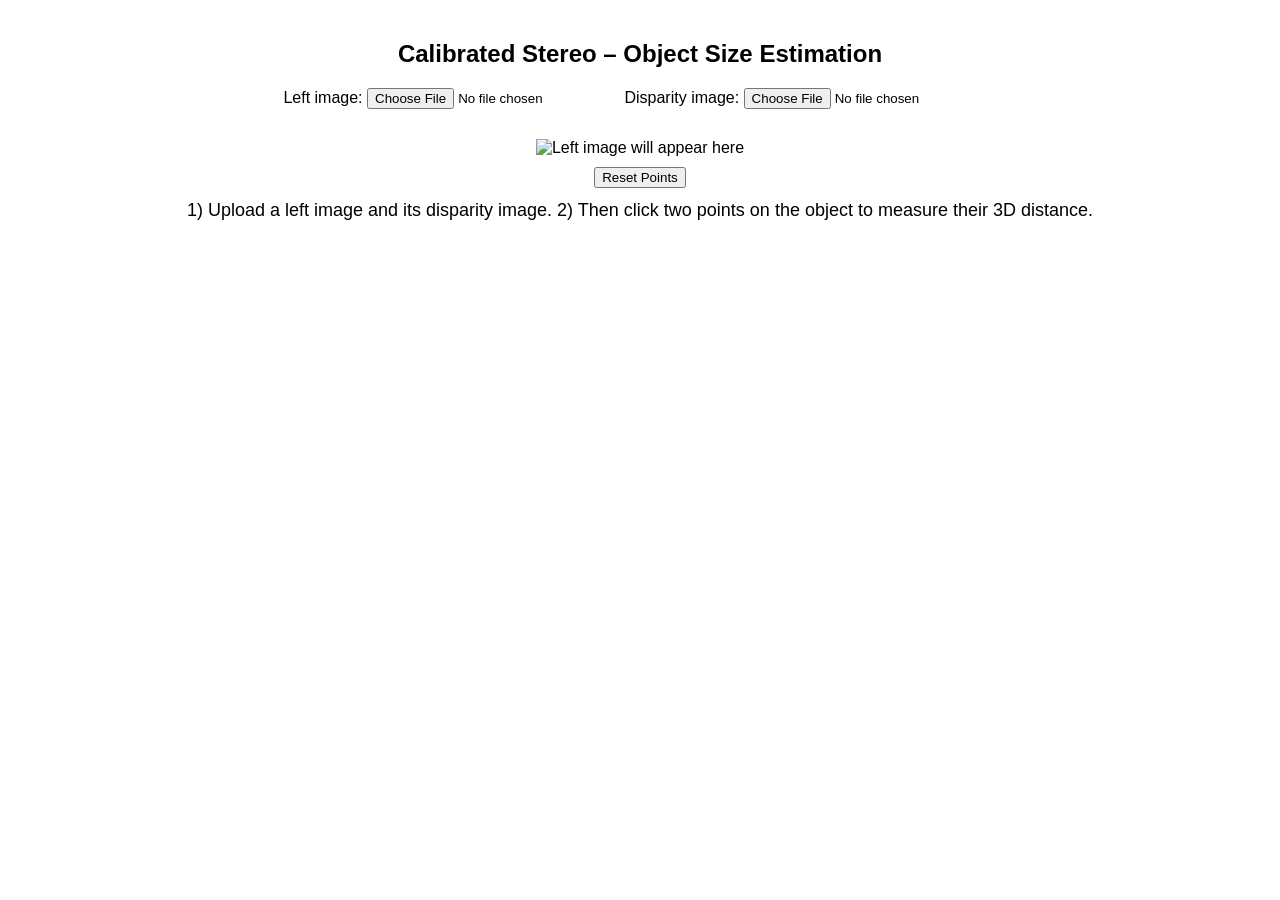
<file: Assignment 7/part1/index.html>
<!DOCTYPE html>
<html>
  <head>
    <meta charset="utf-8" />
    <title>Calibrated Stereo – Object Size Estimation</title>
    <link rel="stylesheet" href="./index.css" />
  </head>

  <body>
    <h2>Calibrated Stereo – Object Size Estimation</h2>

    <!-- File inputs -->
    <div class="controls">
      <label>
        Left image:
        <input type="file" id="leftInput" accept="image/*">
      </label>

      <label>
        Disparity image:
        <input type="file" id="dispInput" accept="image/*">
      </label>
    </div>

    <!-- Image + overlay canvas -->
    <div id="image-container">
      <img id="picture" alt="Left image will appear here" />
      <canvas id="aimer" width="0" height="0"></canvas>
    </div>

    <!-- Hidden canvas that stores disparity pixels -->
    <canvas id="dispCanvas" width="0" height="0" style="display:none;"></canvas>

    <div class="controls">
      <button id="resetBtn">Reset Points</button>
    </div>

    <p id="status">
      1) Upload a left image and its disparity image.  
      2) Then click two points on the object to measure their 3D distance.
    </p>

    <script src="index.js"></script>
  </body>
</html>
</file>
<file: Assignment 7/part1/index.css>
body {
  font-family: Arial, sans-serif;
  text-align: center;
  margin: 0;
  padding: 20px;
}

h2 {
  margin-bottom: 20px;
}

.controls {
  margin-top: 10px;
  margin-bottom: 10px;
}

#image-container {
  position: relative;
  display: inline-block;
  margin-top: 20px;
}

/* Left image */
#picture {
  max-width: 80vw;
  max-height: 70vh;
  display: block;
}

/* Overlay canvas for crosshair + points + line */
#aimer {
  position: absolute;
  left: 0;
  top: 0;
  /* same size as picture in JS */
}

#status {
  margin-top: 12px;
  font-size: 18px;
}
</file>
<file: Portal/static/hw7/part1/index.css>
body {
  font-family: Arial, sans-serif;
  text-align: center;
  margin: 0;
  padding: 20px;
}

h2 {
  margin-bottom: 20px;
}

.controls {
  margin-top: 10px;
  margin-bottom: 10px;
}

#image-container {
  position: relative;
  display: inline-block;
  margin-top: 20px;
}

#picture {
  max-width: 80vw;
  max-height: 70vh;
  display: block;
}

#aimer {
  position: absolute;
  left: 0;
  top: 0;
}

#status {
  margin-top: 12px;
  font-size: 18px;
}
</file>
